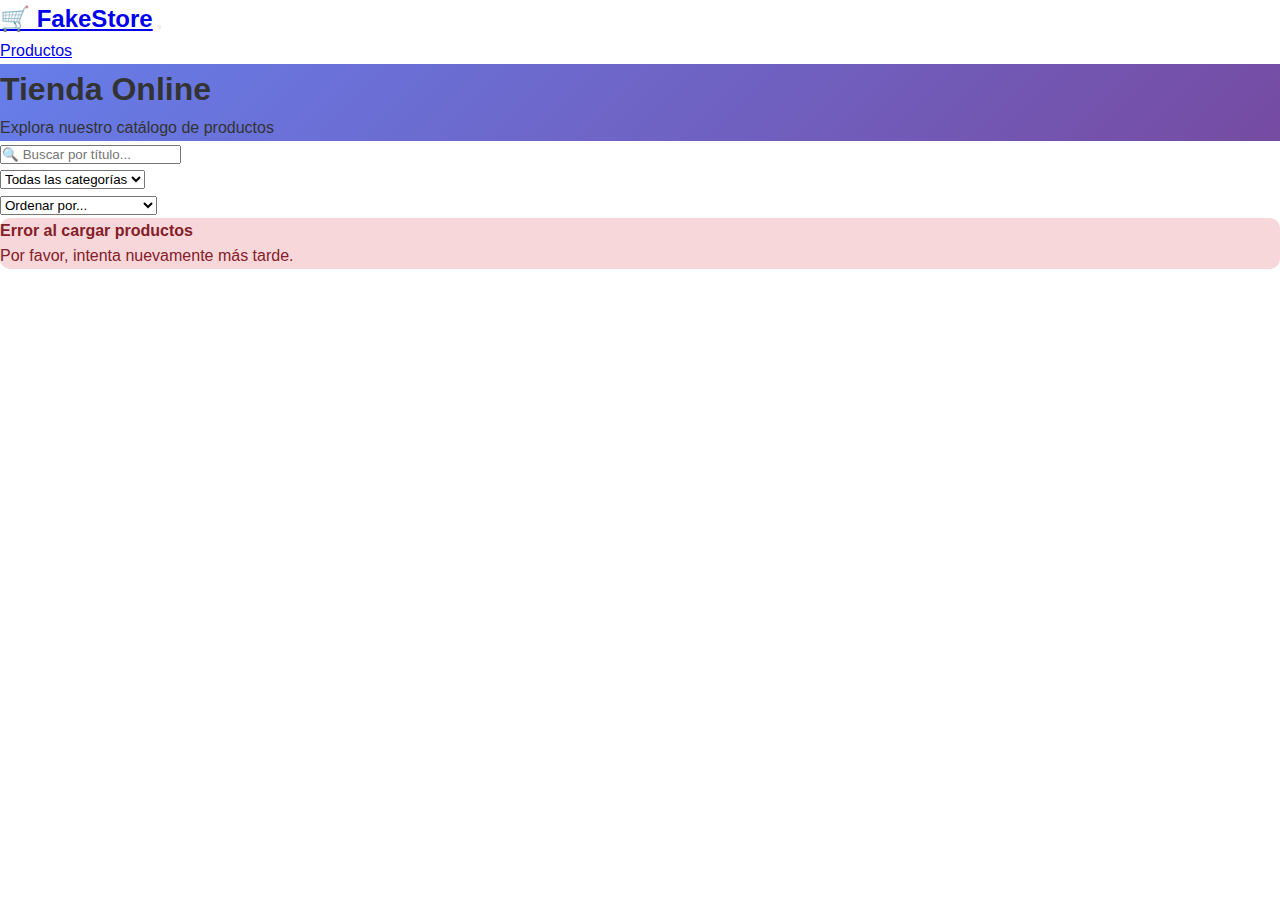
<file: index.html>
<!DOCTYPE html>
<html lang="es">

<head>
  <meta charset="UTF-8">
  <meta name="viewport" content="width=device-width, initial-scale=1.0">
  <title>DS-FE-TP6 - Tienda Online</title>
  <link href="https://cdn.jsdelivr.net/npm/bootstrap@5.3.8/dist/css/bootstrap.min.css" rel="stylesheet"
    integrity="sha384-sRIl4kxILFvY47J16cr9ZwB07vP4J8+LH7qKQnuqkuIAvNWLzeN8tE5YBujZqJLB" crossorigin="anonymous">
  <link rel="stylesheet" href="styles.css">
</head>

<body>
  <!-- Navbar -->
  <nav class="navbar navbar-expand-lg navbar-dark bg-dark">
    <div class="container-fluid">
      <a class="navbar-brand" href="index.html">🛒 FakeStore</a>
      <button class="navbar-toggler" type="button" data-bs-toggle="collapse" data-bs-target="#navbarNav">
        <span class="navbar-toggler-icon"></span>
      </button>
      <div class="collapse navbar-collapse" id="navbarNav">
        <ul class="navbar-nav ms-auto">
          <li class="nav-item">
            <a class="nav-link active" href="index.html">Productos</a>
          </li>
        </ul>
      </div>
    </div>
  </nav>

  <!-- Header -->
  <div class="hero-gradient text-white py-5">
    <div class="container">
      <h1 class="display-4">Tienda Online</h1>
      <p class="lead">Explora nuestro catálogo de productos</p>
    </div>
  </div>

  <!-- Filtros y búsqueda -->
  <div class="container my-4">
    <div class="row g-3">
      <div class="col-md-4">
        <input type="text" id="searchInput" class="form-control" placeholder="🔍 Buscar por título...">
      </div>
      <div class="col-md-4">
        <select id="categoryFilter" class="form-select">
          <option value="">Todas las categorías</option>
        </select>
      </div>
      <div class="col-md-4">
        <select id="sortSelect" class="form-select">
          <option value="">Ordenar por...</option>
          <option value="price-asc">Precio: Menor a Mayor</option>
          <option value="price-desc">Precio: Mayor a Menor</option>
          <option value="name-asc">Nombre: A-Z</option>
          <option value="name-desc">Nombre: Z-A</option>
        </select>
      </div>
    </div>
  </div>

  <!-- Loading spinner -->
  <div id="loading" class="container text-center my-5">
    <div class="spinner-border text-primary" role="status">
      <span class="visually-hidden">Cargando...</span>
    </div>
    <p class="mt-3">Cargando productos...</p>
  </div>

  <!-- Contenedor de productos -->
  <div class="container my-4">
    <div id="productsContainer" class="row row-cols-1 row-cols-md-2 row-cols-lg-3 row-cols-xl-4 g-4">
      <!-- Los productos se renderizarán aquí -->
    </div>
  </div>

  <script src="index.js"></script>
  <script src="https://cdn.jsdelivr.net/npm/bootstrap@5.3.8/dist/js/bootstrap.bundle.min.js"
    integrity="sha384-FKyoEForCGlyvwx9Hj09JcYn3nv7wiPVlz7YYwJrWVcXK/BmnVDxM+D2scQbITxI"
    crossorigin="anonymous"></script>
</body>

</html>
</file>
<file: styles.css>
/* Estilos personalizados para la tienda */

/* Variables CSS para fácil personalización */
:root {
  --primary-color: #0d6efd;
  --secondary-color: #6c757d;
  --success-color: #198754;
  --warning-color: #ffc107;
  --danger-color: #dc3545;
  --light-bg: #f8f9fa;
  --card-shadow: 0 2px 8px rgba(0, 0, 0, 0.1);
  --card-shadow-hover: 0 4px 16px rgba(0, 0, 0, 0.15);
  --transition-speed: 0.3s;
}

/* Reset y estilos base */
* {
  margin: 0;
  padding: 0;
  box-sizing: border-box;
}

body {
  font-family: -apple-system, BlinkMacSystemFont, 'Segoe UI', Roboto, 'Helvetica Neue', Arial, sans-serif;
  line-height: 1.6;
  color: #333;
}

/* Navbar personalizado */
.navbar-brand {
  font-weight: 700;
  font-size: 1.5rem;
  transition: transform var(--transition-speed);
}

.navbar-brand:hover {
  transform: scale(1.05);
}

/* Header hero - Usar clase específica para el gradiente */
.hero-gradient {
  background: linear-gradient(135deg, #667eea 0%, #764ba2 100%);
}

/* Cards de productos */
.product-card {
  transition: all var(--transition-speed) ease;
  border: none;
  box-shadow: var(--card-shadow);
  overflow: hidden;
}

.product-card:hover {
  box-shadow: var(--card-shadow-hover);
  transform: translateY(-5px);
}

.product-card img {
  transition: transform var(--transition-speed);
}

.product-card:hover img {
  transform: scale(1.05);
}

/* Filtros y búsqueda */
.form-control:focus,
.form-select:focus {
  border-color: var(--primary-color);
  box-shadow: 0 0 0 0.2rem rgba(13, 110, 253, 0.25);
}

/* Loading spinner */
.spinner-border {
  width: 3rem;
  height: 3rem;
}

/* Badges */
.badge {
  font-weight: 600;
  padding: 0.5em 0.75em;
}

/* Botones */
.btn {
  transition: all var(--transition-speed);
  font-weight: 500;
}

.btn:hover {
  transform: translateY(-2px);
  box-shadow: 0 4px 8px rgba(0, 0, 0, 0.15);
}

/* Página de detalles */
.product-detail-image {
  max-height: 500px;
  object-fit: contain;
}

/* Progress bar personalizado */
.progress {
  border-radius: 10px;
  overflow: hidden;
}

.progress-bar {
  transition: width 0.6s ease;
}

/* Animaciones */
@keyframes fadeIn {
  from {
    opacity: 0;
    transform: translateY(20px);
  }
  to {
    opacity: 1;
    transform: translateY(0);
  }
}

.fade-in {
  animation: fadeIn 0.5s ease-in;
}

/* Responsive */
@media (max-width: 768px) {
  .display-4 {
    font-size: 2rem;
  }
  
  .lead {
    font-size: 1rem;
  }
  
  .navbar-brand {
    font-size: 1.25rem;
  }
}

/* Estados vacíos */
.alert {
  border-radius: 10px;
  border: none;
}

.alert-info {
  background-color: #cfe2ff;
  color: #084298;
}

.alert-warning {
  background-color: #fff3cd;
  color: #664d03;
}

.alert-danger {
  background-color: #f8d7da;
  color: #842029;
}

/* Scrollbar personalizado (webkit) */
::-webkit-scrollbar {
  width: 10px;
}

::-webkit-scrollbar-track {
  background: var(--light-bg);
}

::-webkit-scrollbar-thumb {
  background: var(--secondary-color);
  border-radius: 5px;
}

::-webkit-scrollbar-thumb:hover {
  background: var(--primary-color);
}

/* Utilidades adicionales */
.text-truncate-2 {
  display: -webkit-box;
  -webkit-line-clamp: 2;
  line-clamp: 2;
  -webkit-box-orient: vertical;
  overflow: hidden;
}

.cursor-pointer {
  cursor: pointer;
}

/* Footer (opcional) */
.footer {
  background-color: #212529;
  color: white;
  padding: 2rem 0;
  margin-top: 4rem;
}

.footer a {
  color: #adb5bd;
  text-decoration: none;
  transition: color var(--transition-speed);
}

.footer a:hover {
  color: white;
}
</file>
